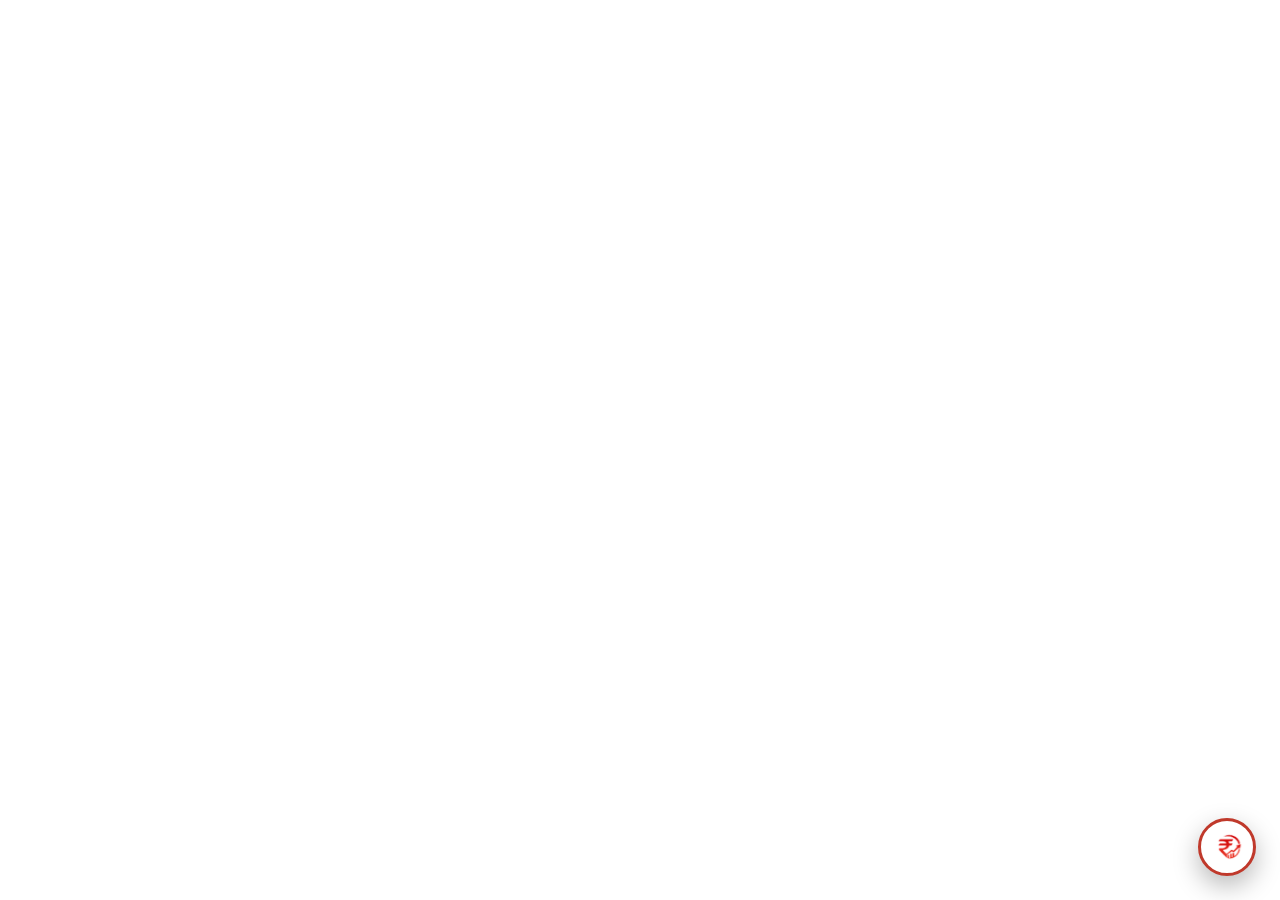
<file: frontend/index.html>
<!DOCTYPE html>
<html lang="en">
<head>
    <meta charset="UTF-8" />
    <meta name="viewport" content="width=device-width, initial-scale=1.0" />
    <title>Register - Rozzgaar</title>
    <link rel="stylesheet" href="style.css" />
</head>
<body>
    <!-- Config loader -->
    <script src="config.js"></script>
    
    <!-- Floating launcher icon -->
    <button type="button" id="launcherBtn" class="launcher-btn" aria-label="Open Rozzgaar chat assistant">
        <img src="assets/rozzgaar-icon.png" alt="" class="launcher-icon" />
    </button>

    <div class="app" id="app">
        <header class="topbar">
            <div class="brand">
                <span class="brand-dot"><img src="assets/rozzgaar-icon.png" alt="Rozzgaar" class="brand-logo" /></span>
                <div class="brand-text">
                    <span class="brand-name" id="brandName">Saarthi</span>
                    <span class="status" id="status"><span class="status-dot" id="statusDot"></span><span id="statusText">connecting…</span></span>
                </div>
            </div>
            <div class="topbar-right">
                <button type="button" id="langToggleBtn" class="icon-btn small lang-toggle-btn" title="Switch to Hindi" aria-label="Switch to Hindi">हिं</button>
                <button type="button" id="stopSpeakingBtn" class="icon-btn small stop-speaking-btn" title="Stop speaking" aria-label="Stop speaking" disabled>
                    <svg class="speak-icon-triangle" viewBox="0 0 24 24" fill="currentColor" xmlns="http://www.w3.org/2000/svg" aria-hidden="true"><path d="M5 4.5v15l14-7.5-14-7.5z"/></svg>
                    <svg class="speak-icon-square" viewBox="0 0 24 24" fill="none" xmlns="http://www.w3.org/2000/svg" aria-hidden="true">
                        <rect x="7" y="7" width="10" height="10" rx="1.5" fill="currentColor"/>
                    </svg>
                </button>
                <button type="button" id="minimizeBtn" class="icon-btn small minimize-btn" title="Minimize" aria-label="Minimize">
                    <svg class="minimize-icon" viewBox="0 0 24 24" fill="none" xmlns="http://www.w3.org/2000/svg" aria-hidden="true">
                        <path d="M5 12h14" stroke="currentColor" stroke-width="2.2" stroke-linecap="round"/>
                    </svg>
                </button>
            </div>
        </header>

        <!-- Persistent primary navigation: always stays at the top of the chatbot -->
        <nav class="sticky-actions" id="stickyActions" aria-label="Chatbot quick actions">
            <button type="button" id="stickyLoginBtn" class="sticky-action-btn">
                🔑 Login
            </button>
            <button type="button" id="stickyRegisterBtn" class="sticky-action-btn">
                📝 Register
            </button>
            <button type="button" id="stickyExploreBtn" class="sticky-action-btn">
                📚 Explore
            </button>
        </nav>

        <!-- Chat Body -->
        <div class="chat-body" id="chatBody">
            <!-- Chat Area -->
            <main class="chat" id="chat"></main>

            <!-- Composer -->
            <form class="composer" id="composer">
                <input
                    type="text"
                    id="input"
                    placeholder="Type your message here…"
                    autocomplete="off"
                />
                <button type="button" id="micBtn" class="icon-btn" title="Speak instead of typing">
                    <svg class="mic-icon" viewBox="0 0 24 24" fill="none" xmlns="http://www.w3.org/2000/svg" aria-hidden="true">
                        <path d="M12 15a3 3 0 0 0 3-3V6a3 3 0 0 0-6 0v6a3 3 0 0 0 3 3Z" stroke="currentColor" stroke-width="1.8" stroke-linecap="round" stroke-linejoin="round"/>
                        <path d="M19 11a7 7 0 0 1-14 0" stroke="currentColor" stroke-width="1.8" stroke-linecap="round" stroke-linejoin="round"/>
                        <path d="M12 18v3" stroke="currentColor" stroke-width="1.8" stroke-linecap="round" stroke-linejoin="round"/>
                    </svg>
                </button>
                <button type="submit" class="send-btn" id="sendBtn" title="Send" aria-label="Send">
                    <svg class="send-icon-triangle" viewBox="0 0 24 24" fill="currentColor" xmlns="http://www.w3.org/2000/svg" aria-hidden="true"><path d="M2 21l21-9L2 3v7l15 2-15 2v7z"/></svg>
                </button>
            </form>
        </div>
    </div>

    <!-- Toast Container -->
    <div id="toastContainer"></div>

    <script src="script.js"></script>
</body>
</html>
</file>
<file: frontend/style.css>
:root {
  /* Single brand red (#C0392B) used throughout — header, buttons, active
     states, links, and the outgoing chat bubble. */
  --ink: #C0392B;          /* header bar, dark UI chrome, borders */
  --ink-soft: #8E4A40;     /* muted red-brown — secondary text */
  --bg: #ECE5DD;           /* WhatsApp's signature tan/beige chat wallpaper */
  --panel: #FFFFFF;
  --accent: #C0392B;       /* send button, active states — same red as --ink */
  --accent-soft: #F7D9D5;  /* pale red — highlights */
  --user-bubble: #FFFFFF;  /* same white as the bot bubble — user asked for */
  --user-text: #1B1B1B;    /* both sides to look/read the same way. */
  --bot-bubble: #FFFFFF;   /* white — incoming bubble, like WhatsApp */
  --bot-text: #1B1B1B;
  --radius: 10px;
  --font-body: -apple-system, BlinkMacSystemFont, "Segoe UI", Roboto, sans-serif;
}

* { box-sizing: border-box; }

body {
  margin: 0;
  font-family: var(--font-body);
  background: transparent;
  color: var(--bot-text);
}

/* Fixed-size floating chat widget — same footprint everywhere it's used
   (this page, or the dashboard's page-reader widget). Hidden by default;
   the launcher icon toggles it open, the ➖ button minimizes it again. */
.widget-width { width: 380px; }
.widget-height { height: 560px; }

.app {
  position: fixed;
  right: 20px;
  bottom: 20px;
  width: 380px;
  height: 560px;
  max-width: calc(100vw - 24px);
  max-height: calc(100vh - 24px);
  background: var(--bg);
  border-radius: 14px;
  box-shadow: 0 16px 40px rgba(0, 0, 0, 0.22);
  flex-direction: column;
  overflow: hidden;
  z-index: 9998;
  display: none; /* shown via .app.open */
}
.app.open { display: flex; }

/* Floating launcher icon */
.launcher-btn {
  position: fixed;
  right: 24px;
  bottom: 24px;
  width: 58px;
  height: 58px;
  border-radius: 50%;
  border: 3px solid var(--ink);
  background: #fff;
  color: #fff;
  font-size: 26px;
  line-height: 1;
  cursor: pointer;
  box-shadow: 0 10px 26px rgba(0, 0, 0, 0.28);
  display: flex;
  align-items: center;
  justify-content: center;
  z-index: 9999;
  transition: transform 0.15s ease;
}
.launcher-icon { width: 34px; height: 34px; display: block; }
.launcher-btn:hover { transform: scale(1.06); }
.launcher-btn.hidden { display: none; }

.chat-body {
  display: flex;
  flex-direction: column;
  flex: 1;
  min-height: 0;
}

.topbar {
  display: flex;
  align-items: center;
  justify-content: space-between;
  padding: 18px 20px;
  background: var(--ink);
  color: #fff;
  flex-shrink: 0;
}

.brand { display: flex; align-items: center; gap: 10px; font-weight: 600; font-size: 15px; }
.brand-dot {
  height: 36px; width: 36px; padding: 5px;
  border-radius: 50%;
  background: #fff;
  border: 2px solid var(--ink);
  display: flex; align-items: center; justify-content: center;
  flex-shrink: 0;
}
.brand-logo { height: 100%; width: auto; display: block; }
.brand-text { display: flex; flex-direction: column; gap: 2px; }
.status { font-size: 11px; opacity: 0.85; display: inline-flex; align-items: center; gap: 5px; }
.status-dot {
  display: inline-block;
  width: 8px; height: 8px;
  border-radius: 50%;
  background: #9aa0a6; /* grey = offline/connecting */
  flex-shrink: 0;
}
.status.online .status-dot {
  background: #2ecc71; /* green = online */
  box-shadow: 0 0 4px rgba(46, 204, 113, 0.8);
}
.status.online { color: #DFF5C4; }

.topbar-right { display: flex; align-items: center; gap: 8px; }

/* Persistent Login / Register / Explore actions.
   This row sits outside the scrolling chat area, so it remains visible
   while messages, forms, and course cards scroll underneath it. */
.sticky-actions {
  display: flex;
  align-items: center;
  gap: 6px;
  padding: 7px 10px;
  background: var(--panel);
  border-bottom: 1px solid #E4D9CB;
  flex-shrink: 0;
  position: relative;
  z-index: 3;
}

.sticky-action-btn {
  flex: 1 1 0;
  min-width: 0;
  border: 1px solid var(--accent);
  border-radius: 18px;
  padding: 7px 8px;
  font-size: 12px;
  font-weight: 700;
  font-family: inherit;
  cursor: pointer;
  background: var(--panel);
  color: var(--accent);
  white-space: nowrap;
  overflow: hidden;
  text-overflow: ellipsis;
  transition: background .15s ease, color .15s ease, transform .15s ease;
}

.sticky-action-btn:hover:not(:disabled) {
  background: var(--accent);
  color: #fff;
}

.sticky-action-btn:active:not(:disabled) {
  transform: scale(.97);
}

.sticky-action-btn:disabled {
  opacity: .5;
  cursor: not-allowed;
}

.sticky-action-btn:focus-visible {
  outline: 3px solid var(--ink-soft);
  outline-offset: 2px;
}

.icon-btn.small {
  width: 28px; height: 28px;
  font-size: 13px;
  background: rgba(255,255,255,0.18);
  color: #fff;
}
.icon-btn.small.muted { opacity: 0.4; }

/* Minimize — matching circular chrome to the lang-toggle / stop-speaking
   buttons beside it (same border + translucent fill), instead of the old
   bare "➖" text glyph, which rendered as an inconsistent, low-quality
   blob depending on the OS/browser's emoji font. */
.minimize-btn {
  width: 32px !important;
  height: 32px !important;
  padding: 0;
  border-radius: 50%;
  background: rgba(255, 255, 255, 0.12);
  border: 1px solid rgba(255, 255, 255, 0.25);
  transition: transform .15s ease, background .15s ease;
}
.minimize-btn .minimize-icon {
  width: 14px;
  height: 14px;
  display: block;
}
.minimize-btn:hover {
  background: rgba(255, 255, 255, 0.28);
  transform: scale(1.1);
}
.minimize-btn:active {
  transform: scale(0.9);
}

/* Header language toggle — switches the whole widget between EN/HI */
.lang-toggle-btn {
  width: auto;
  min-width: 30px;
  padding: 0 10px;
  border-radius: 14px;
  font-weight: 700;
  letter-spacing: 0.2px;
  transition: background 0.15s ease, transform 0.15s ease;
}
.lang-toggle-btn:hover { background: rgba(255, 255, 255, 0.3); }
.lang-toggle-btn:active { transform: scale(0.94); }

.stop-speaking-btn {
  width: 32px !important;
  height: 32px !important;
  padding: 0;
  border-radius: 50%;
  display: inline-flex;
  align-items: center;
  justify-content: center;
  color: #fff;
  background: rgba(255,255,255,0.12);
  border: 1px solid rgba(255,255,255,0.25);
  transition: transform .15s ease, background .15s ease, opacity .15s ease;
}
.stop-speaking-btn svg {
  width: 13px;
  height: 13px;
  display: block;
  transition: transform .15s ease;
}
.stop-speaking-btn:disabled {
  opacity: .38;
  cursor: default;
}
.stop-speaking-btn:not(:disabled) {
  opacity: 1;
  cursor: pointer;
}

/* Idle (not speaking): white triangle. Speaking: white square (stop),
   so it's obvious tapping it will stop the audio. Clicking the button,
   or minimizing/closing the chat, instantly stops playback and snaps
   the icon straight back to this idle triangle state. */
.stop-speaking-btn .speak-icon-square { display: none; }
.stop-speaking-btn.speaking .speak-icon-triangle { display: none; }
.stop-speaking-btn.speaking .speak-icon-square { display: block; }

/* Actively speaking — strong pulsing ring + a beating icon so it's
   unmissable that tapping it will stop the audio. */
.stop-speaking-btn.speaking {
  background: rgba(255,255,255,0.24);
  animation: stop-btn-glow 1.3s ease-in-out infinite;
}
.stop-speaking-btn.speaking svg {
  animation: stop-btn-beat 1.3s ease-in-out infinite;
}
.stop-speaking-btn.speaking::after {
  content: "";
  position: absolute;
  inset: -6px;
  border-radius: 50%;
  border: 2px solid rgba(255,255,255,0.55);
  animation: stop-btn-ring 1.3s ease-out infinite;
  pointer-events: none;
}
.stop-speaking-btn { position: relative; }

@keyframes stop-btn-glow {
  0%, 100% { box-shadow: 0 0 0 0 rgba(255,255,255,0.35); }
  50%      { box-shadow: 0 0 10px 3px rgba(255,255,255,0.55); }
}
@keyframes stop-btn-beat {
  0%, 100% { transform: scale(1); }
  50%      { transform: scale(1.3); }
}
@keyframes stop-btn-ring {
  0%   { transform: scale(0.75); opacity: 0.9; }
  100% { transform: scale(1.35); opacity: 0; }
}

.stop-speaking-btn:not(:disabled):hover {
  background: rgba(255,255,255,0.34);
  transform: scale(1.14) rotate(-6deg);
}
.stop-speaking-btn:not(:disabled):active {
  transform: scale(.88);
}

.reg-form {
  margin: 10px 10px 0;
  border: 1px solid #E4D9CB;
  border-radius: 10px;
  background: var(--panel);
  overflow: hidden;
  flex-shrink: 0;
}

.reg-form-head {
  display: flex;
  align-items: center;
  justify-content: space-between;
  padding: 8px 12px;
  background: var(--ink);
  color: #fff;
}
.reg-form-title { font-weight: 700; font-size: 12px; }
.reg-form-step { font-size: 10px; opacity: 0.85; }

.reg-form-body { padding: 6px; display: flex; flex-direction: column; gap: 4px; }

.reg-field {
  display: grid;
  grid-template-columns: 18px 1fr auto;
  align-items: center;
  gap: 8px;
  padding: 7px 9px;
  border-radius: 8px;
  font-size: 12px;
  background: var(--panel);
  border: 1px solid transparent;
  color: var(--ink-soft);
}
.reg-field.pending { opacity: 0.55; }
.reg-field.done { color: var(--bot-text); }
.reg-field.done .reg-field-icon { color: #2E9E6C; font-weight: 700; }
.reg-field.active {
  border-color: var(--accent);
  background: var(--accent-soft);
  color: var(--ink);
  font-weight: 600;
}
.reg-field-icon { text-align: center; font-size: 12px; }
.reg-field-label { white-space: nowrap; }
.reg-field-value {
  text-align: right;
  overflow: hidden;
  text-overflow: ellipsis;
  white-space: nowrap;
  color: var(--ink-soft);
}
.reg-field.active .reg-field-value { color: var(--accent); }

/* Faint repeating dot pattern over the wallpaper, like WhatsApp's chat background */
.chat {
  flex: 1;
  overflow-y: auto;
  padding: 14px 10px;
  display: flex;
  flex-direction: column;
  gap: 8px;
  background-color: var(--bg);
  background-image: radial-gradient(rgba(0,0,0,0.035) 1px, transparent 1px);
  background-size: 18px 18px;
}

.msg { display: flex; gap: 6px; align-items: flex-end; max-width: 82%; }
.msg.user { align-self: flex-end; flex-direction: row-reverse; }

.avatar {
  width: 24px; height: 24px;
  display: flex; align-items: center; justify-content: center;
  font-size: 13px;
  border-radius: 50%;
  background: var(--accent-soft);
  flex-shrink: 0;
}

/* Message bubble with a small WhatsApp-style tail */
.bubble {
  position: relative;
  padding: 7px 9px 8px;
  border-radius: var(--radius);
  font-size: 14.2px;
  line-height: 1.4;
  white-space: pre-wrap;
  box-shadow: 0 1px 1px rgba(0,0,0,0.08);
}

.msg.bot .bubble {
  background: var(--bot-bubble);
  color: var(--bot-text);
  border-top-left-radius: 2px;
}
.msg.bot .bubble::before {
  content: "";
  position: absolute;
  left: -6px; top: 0;
  width: 0; height: 0;
  border-style: solid;
  border-width: 0 8px 8px 0;
  border-color: transparent var(--bot-bubble) transparent transparent;
}

.dashboard-link {
  display: inline-block;
  margin-top: 2px;
  color: var(--ink);
  font-weight: 600;
  text-decoration: none;
}
.dashboard-link:hover { text-decoration: underline; }

.msg.user .bubble {
  background: var(--user-bubble);
  color: var(--user-text);
  border-top-right-radius: 2px;
}
.msg.user .bubble::before {
  content: "";
  position: absolute;
  right: -6px; top: 0;
  width: 0; height: 0;
  border-style: solid;
  border-width: 0 0 8px 8px;
  border-color: transparent transparent var(--user-bubble) transparent;
}

.msg.typing .bubble {
  display: flex;
  gap: 4px;
  align-items: center;
}
.dot {
  width: 5px; height: 5px; border-radius: 50%;
  background: var(--ink-soft);
  animation: bounce 1.2s infinite;
}
.dot:nth-child(2) { animation-delay: 0.15s; }
.dot:nth-child(3) { animation-delay: 0.3s; }
@keyframes bounce {
  0%, 60%, 100% { transform: translateY(0); opacity: 0.5; }
  30% { transform: translateY(-4px); opacity: 1; }
}

.composer {
  display: flex;
  align-items: center;
  gap: 6px;
  padding: 8px 10px;
  border-top: 1px solid #E4D9CB;
  background: var(--panel);
  flex-shrink: 0;
}

#input {
  flex: 1;
  font-size: 14px;
  padding: 9px 14px;
  border: 1px solid var(--ink);
  border-radius: 20px;
  outline: none;
  background: var(--bg);
  transition: border-color 0.2s ease, background 0.2s ease;
  white-space: nowrap;
  overflow-x: auto;
  overflow-y: hidden;
  text-overflow: ellipsis;
  scrollbar-width: none;
}
#input::-webkit-scrollbar { display: none; }
#input::placeholder { color: #B8A99A; transition: opacity 0.2s ease; }
#input:hover { border-color: var(--accent-soft); }
#input:focus {
  border-color: #C0392B;
  background: var(--panel);
  animation: mic-pulse-ring 1.4s ease-out infinite;
}
#input:focus::placeholder { opacity: 0.6; }

.send-btn {
  background: var(--accent);
  color: #fff;
  border: none;
  width: 36px; height: 36px;
  border-radius: 50%;
  font-size: 15px;
  font-weight: 600;
  cursor: pointer;
  display: flex;
  align-items: center;
  justify-content: center;
  flex-shrink: 0;
}
.send-btn { transition: transform 0.18s ease, filter 0.18s ease, box-shadow 0.18s ease; }
.send-btn:hover {
  filter: brightness(1.08);
  transform: scale(1.08);
  box-shadow: 0 2px 10px rgba(192, 57, 43, 0.45);
}
.send-btn:active { transform: scale(0.94); }
.send-btn .send-icon-triangle {
  width: 16px;
  height: 16px;
  display: block;
  transition: transform 0.18s ease;
}
.send-btn:hover .send-icon-triangle { transform: translateX(1px); }
.send-btn:focus-visible, .icon-btn:focus-visible {
  outline: 3px solid var(--ink-soft);
  outline-offset: 2px;
}

.icon-btn {
  background: var(--bg);
  border: none;
  width: 36px; height: 36px;
  border-radius: 50%;
  font-size: 15px;
  cursor: pointer;
  flex-shrink: 0;
  color: var(--ink-soft);
  display: flex;
  align-items: center;
  justify-content: center;
  transition: transform 0.15s ease, background 0.2s ease;
}
.icon-btn:hover { transform: scale(1.08); }
.icon-btn:active { transform: scale(0.94); }

/* Mic idle — a gentle breathing cue that it's clickable */
#micBtn .mic-icon { transition: transform 0.2s ease; }
#micBtn:hover .mic-icon { transform: scale(1.1); }

/* Mic actively listening — pulsing ring + bouncing icon */
.icon-btn.recording {
  background: var(--accent-soft);
  animation: mic-pulse-ring 1.4s ease-out infinite;
}
.icon-btn.recording .mic-icon {
  color: var(--accent);
  animation: mic-bounce 1s ease-in-out infinite;
}
@keyframes mic-pulse-ring {
  0%   { box-shadow: 0 0 0 0 rgba(192, 57, 43, 0.45); }
  70%  { box-shadow: 0 0 0 10px rgba(192, 57, 43, 0); }
  100% { box-shadow: 0 0 0 0 rgba(192, 57, 43, 0); }
}
@keyframes mic-bounce {
  0%, 100% { transform: scale(1); }
  50% { transform: scale(1.18); }
}

.mic-icon { width: 19px; height: 19px; }

@media (max-width: 420px) {
  .sticky-actions {
    padding: 7px 8px;
    gap: 5px;
  }

  .sticky-action-btn {
    font-size: 11.5px;
    padding-left: 5px;
    padding-right: 5px;
  }

  .app {
    right: 0; bottom: 0; left: 0; top: 0;
    width: 100%; height: 100%;
    max-width: 100%; max-height: 100%;
    border-radius: 0;
  }
  .launcher-btn { right: 16px; bottom: 16px; }
}

@media (prefers-reduced-motion: reduce) {
  .dot { animation: none; }
}

/* Inline dropdown picker shown in chat for fields chosen from a fixed
   list (state, district) instead of typed freely. */
.field-picker {
  display: flex;
  flex-direction: column;
  gap: 8px;
  min-width: 220px;
}
.field-picker-select {
  width: 100%;
  padding: 8px 10px;
  border: 1px solid #E4D9CB;
  border-radius: 8px;
  font-size: 13.5px;
  background: #fff;
  color: var(--bot-text);
  font-family: inherit;
}
.field-picker-select:focus {
  outline: none;
  border-color: var(--accent);
}
.field-picker-btn {
  align-self: flex-end;
  padding: 7px 16px;
  border: none;
  border-radius: 18px;
  background: var(--accent);
  color: #fff;
  font-size: 13px;
  font-weight: 600;
  cursor: pointer;
}
.field-picker-btn:hover:not(:disabled) { filter: brightness(0.95); }
.field-picker-btn:disabled { opacity: 0.5; cursor: not-allowed; }

/* Quick-reply buttons (Login / Register / Explore, etc.) */
.quick-replies {
  display: flex;
  flex-wrap: wrap;
  gap: 6px;
  margin: 4px 0 10px 0;
}
.quick-reply-btn {
  border: 1px solid var(--accent);
  border-radius: 18px;
  padding: 6px 10px;
  font-size: 12.5px;
  font-weight: 600;
  cursor: pointer;
  background: var(--panel);
  color: var(--accent);
  white-space: nowrap;
  flex-shrink: 0;
}
.quick-reply-btn:hover:not(:disabled) { background: var(--accent); color: #fff; }
.quick-reply-btn:disabled { opacity: 0.5; cursor: not-allowed; }

/* Course cards with an Enroll button */
.course-cards { display: flex; flex-direction: column; gap: 8px; margin: 4px 0 10px 0; }
.course-card {
  border: 1px solid var(--accent);
  border-radius: 14px;
  padding: 10px 12px;
  display: flex;
  align-items: center;
  justify-content: space-between;
  gap: 10px;
  background: var(--panel);
}
.course-card-info { display: flex; flex-direction: column; gap: 2px; }
.course-card-title { font-size: 14px; font-weight: 600; color: var(--ink); }
.course-card-price { font-size: 12.5px; color: var(--bot-text); }
.course-card-btn {
  flex-shrink: 0;
  border: none;
  border-radius: 16px;
  padding: 8px 14px;
  font-size: 13px;
  font-weight: 700;
  cursor: pointer;
  background: var(--accent);
  color: #fff;
}
.course-card-btn:hover:not(:disabled) { filter: brightness(0.95); }
.course-card-btn:disabled { opacity: 0.6; cursor: not-allowed; }

/* Course payment status — shown after "Enroll" (pending, while we wait for
   the user to pay on the real checkout page) and after "I've completed
   payment" (confirmed success, or not-confirmed-yet). */
.payment-bubble {
  display: flex;
  align-items: center;
  gap: 8px;
}
.payment-link {
  color: var(--accent);
  font-weight: 600;
  text-decoration: none;
}
.payment-link:hover { text-decoration: underline; }

.payment-badge {
  display: inline-block;
  width: 16px; height: 16px;
  flex-shrink: 0;
  border-radius: 50%;
  position: relative;
}

/* Pending: a spinning ring while we're waiting on the checkout page. */
.payment-badge-pending,
.payment-badge-checking {
  border: 2px solid var(--accent-soft);
  border-top-color: var(--accent);
  animation: payment-spin 0.8s linear infinite;
}

/* Success: a small green check that pops in. */
.payment-badge-success {
  background: #2E8B57;
  animation: payment-pop 0.35s ease-out;
}
.payment-badge-success::after {
  content: "";
  position: absolute;
  left: 4px; top: 2px;
  width: 5px; height: 8px;
  border-right: 2px solid #fff;
  border-bottom: 2px solid #fff;
  transform: rotate(45deg);
}

/* Failure / not-confirmed-yet: an amber alert that gives a short shake to
   draw the eye without being alarming. */
.payment-badge-fail {
  background: #D97706;
  animation: payment-shake 0.4s ease-in-out;
}
.payment-badge-fail::after {
  content: "!";
  position: absolute;
  inset: 0;
  color: #fff;
  font-size: 11px;
  font-weight: 700;
  line-height: 16px;
  text-align: center;
}

@keyframes payment-spin {
  to { transform: rotate(360deg); }
}
@keyframes payment-pop {
  0% { transform: scale(0.4); opacity: 0; }
  70% { transform: scale(1.15); opacity: 1; }
  100% { transform: scale(1); }
}
@keyframes payment-shake {
  0%, 100% { transform: translateX(0); }
  25% { transform: translateX(-3px); }
  75% { transform: translateX(3px); }
}

@media (prefers-reduced-motion: reduce) {
  .payment-badge-pending,
  .payment-badge-checking,
  .payment-badge-success,
  .payment-badge-fail { animation: none; }
}

/* A brief highlight pop on the bot's own bubble when it reports a
   successful payment/enrollment — draws the eye to the good news. */
.payment-success-pop {
  animation: payment-success-glow 1s ease-out;
}
@keyframes payment-success-glow {
  0% { box-shadow: 0 0 0 0 rgba(46, 139, 87, 0.45); }
  100% { box-shadow: 0 0 0 10px rgba(46, 139, 87, 0); }
}
@media (prefers-reduced-motion: reduce) {
  .payment-success-pop { animation: none; }
}
/* Keep user and bot messages visually consistent: same width behaviour,
   padding, radius and shadow. Colour alone indicates who sent the message. */
.msg { width: fit-content; min-width: 0; }
.msg .bubble { border-radius: 14px; border-top-left-radius: 14px; border-top-right-radius: 14px; }
.msg.bot .bubble, .msg.user .bubble { border-top-left-radius: 14px; border-top-right-radius: 14px; }
.msg.bot .bubble::before, .msg.user .bubble::before { display: none; }
</file>
